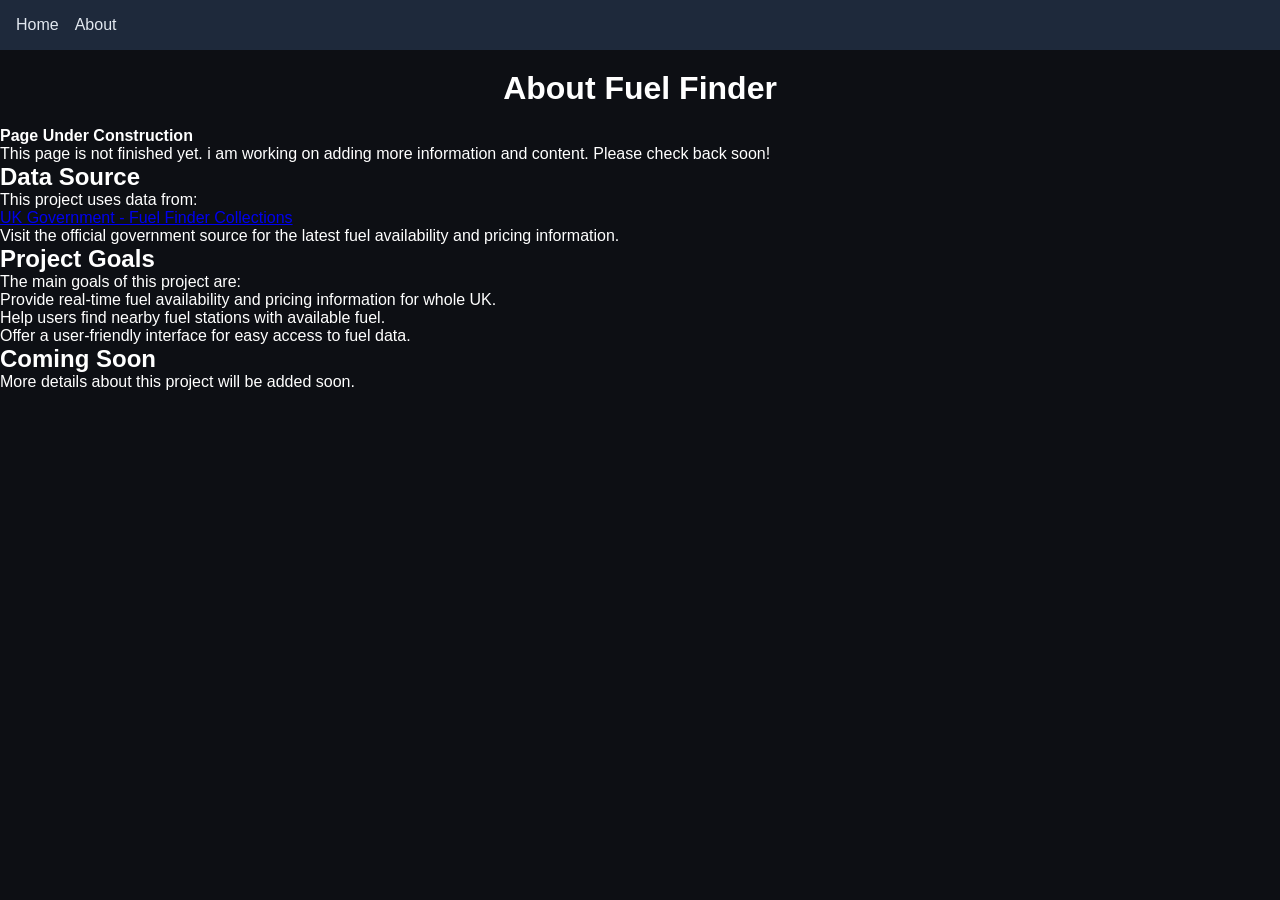
<file: old-fuel-data/html/about.html>
<!DOCTYPE html>
<html lang="en">
<head>
    <meta charset="UTF-8">
    <meta name="viewport" content="width=device-width, initial-scale=1.0">
    <title>About - Fuel Finder</title>
    <link rel="stylesheet" href="./css/style.css"/>
    <link rel="stylesheet" href="./css/nav.css"/>
</head>
<body>
    <nav>
        <ul>
            <li><a href="index.html">Home</a></li>
            <li><a href="about.html">About</a></li>
        </ul>
    </nav>
    <div class="container">
        <h1>About Fuel Finder</h1>
        
        <div class="notice">
            <strong>Page Under Construction</strong>
            <p>This page is not finished yet. i am working on adding more information and content. Please check back soon!</p>
        </div>

        <h2>Data Source</h2>
        <div class="data-source">
            <p>This project uses data from:</p>
            <p><a href="https://www.gov.uk/government/collections/fuel-finder" target="_blank">UK Government - Fuel Finder Collections</a></p>
            <p>Visit the official government source for the latest fuel availability and pricing information.</p>
        </div>

   
    
    <h2>Project Goals</h2>
        <p>The main goals of this project are:</p>
        <ul>
            <li>Provide real-time fuel availability and pricing information for whole UK.</li>
            <li>Help users find nearby fuel stations with available fuel.</li>
            <li>Offer a user-friendly interface for easy access to fuel data.</li>
        </ul>

        <h2>Coming Soon</h2>
        <p>More details about this project will be added soon.</p>
    </div>
</body>
</html>
</file>
<file: old-fuel-data/html/css/style.css>
:root {
            --bg: #0d0f14;
            --panel: #13161e;
            --border: #1f2535;
            --accent: #e8ff47;
            --accent2: #ff6b35;
            --text: #ffffff;
            --muted: #6c7a9c;
            --green: #a6e3a1;
            --red: #f38ba8;
        }

        * { box-sizing: border-box; margin: 0; padding: 0; }

        body {
            font-family: 'Barlow', sans-serif;
            background: var(--bg);
            color: var(--text);
            height: 100vh;
            display: flex;
            flex-direction: column;
            overflow: hidden;
        }

        h1 {
            text-align: center;
            margin: 20px 0;
        }
        #map {
            flex: 1;
            margin: 20px;
            border: 2px solid var(--border);
            border-radius: 8px;
        }
</file>
<file: old-fuel-data/html/css/nav.css>
nav {
  background: #1e293b;
  padding: 1rem;
}

nav ul {
  list-style: none;
  margin: 0;
  padding: 0;
  display: flex;
}

nav li {
  margin-right: 1rem;
}

nav a {
  color: #e2e8f0;
  text-decoration: none;
}

nav a:hover {
  text-decoration: underline;
}
</file>
